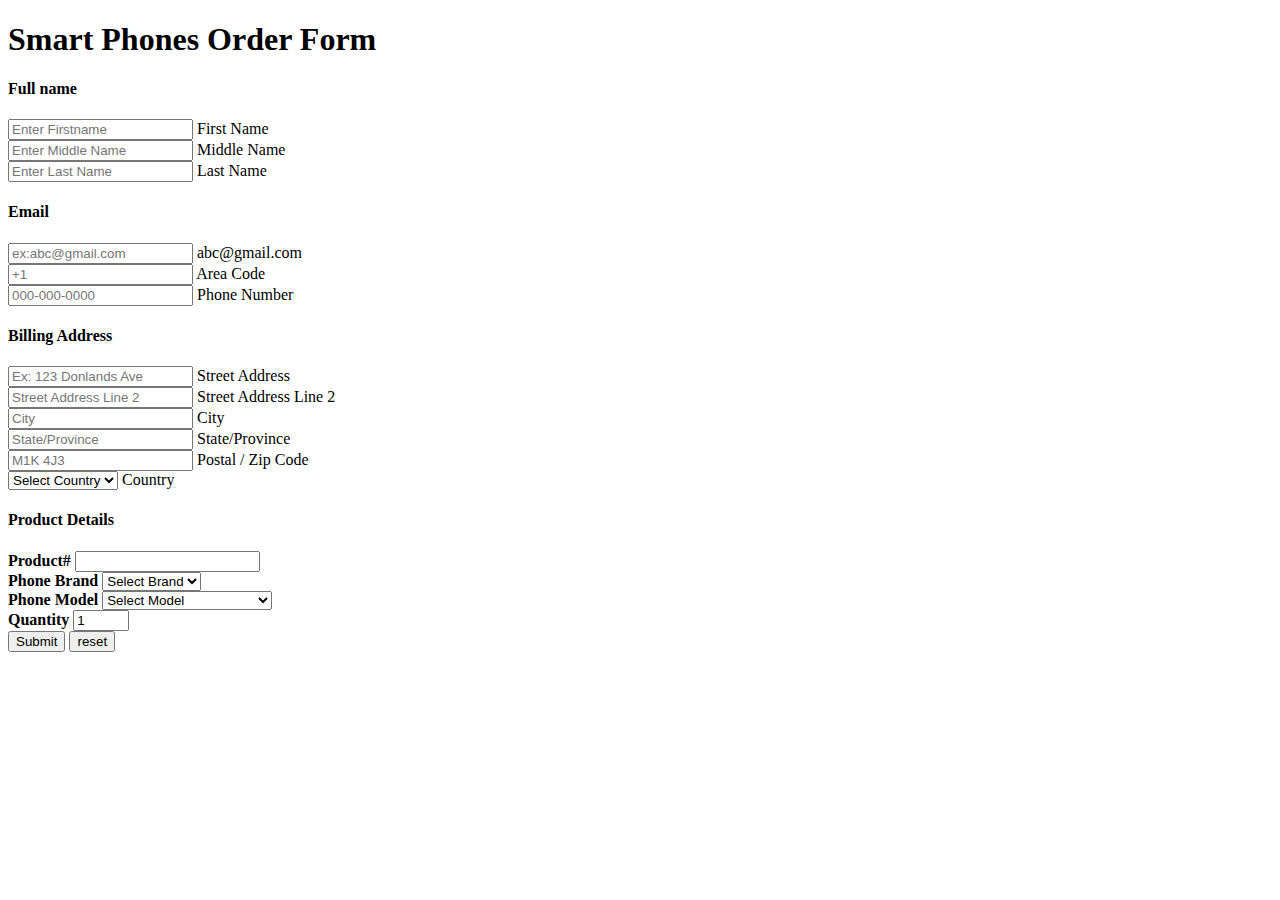
<file: src/main/resources/templates/index.html>
<!DOCTYPE html>
<html xmlns:th="http://thymeleaf.org">

<head>
	<meta charset="ISO-8859-1">
	<link rel="stylesheet" th:href="@{/css/index.css}" />

	<title>Smart Phones Order Form</title>
</head>

<body>
	<form action="#" th:action="@{/phoneWebForm}" th:object="${phoneWebForm}" method="post">
		<h1 class="title">Smart Phones Order Form</h1>
		<div class="form_details">
			<h4>Full name</h4>
			<div class="input-values">
				<div class="input-label-pair">
				
					<input type="text" id="firstName" placeholder="Enter Firstname" name="firstName"
						pattern="[A-Za-z ]+" required />
					<label for="firstName">First Name</label>
				</div>
				<div class="input-label-pair">
					<input type="text" id="middleName" placeholder="Enter Middle Name" name="middleName"
						pattern="[A-Za-z ]+" required />
					<label for="middleName">Middle Name</label>
				</div>
				<div class="input-label-pair">
					<input type="text" id="lastName" placeholder="Enter Last Name" name="lastName" pattern="[A-Za-z ]+"
						required />
					<label for="lastName">Last Name</label>
				</div>
			</div>
		</div>

		<div class="form_details">
			<h4>Email</h4>
			<div class="input-values">
				<div class="input-label-pair">
					<input type="email" id="email" placeholder="ex:abc@gmail.com" name="email"
						pattern="[a-z0-9._%+\-]+@[a-z0-9.\-]+\.[a-z]{2,}$" required />
					<label for="email">abc@gmail.com</label>
				</div>
			</div>
		</div>

		<div class="form_details">
			<div class="input-values">
				<div class="input-label-pair">
					<input type="number" id="areaCode" placeholder="+1" name="areaCode" pattern="\+\d{1,3}" required />
					<label for="areaCode">Area Code</label>
				</div>

				<div class="input-label-pair">
					<input type="number" id="phoneNumber" placeholder="000-000-0000" name="phoneNumber" required />
					<label for="phoneNumber">Phone Number</label>
				</div>
			</div>
		</div>

		<div class="form_details">
			<h4>Billing Address</h4>
			<div class="input-label-pair input-values">
				<input type="text" id="streetAddress" placeholder="Ex: 123 Donlands Ave" name="streetAddress"
					pattern="\d+\s+[A-Za-z0-9\s.,'-]+" required />
				<label for="streetAddress">Street Address</label>
			</div>
			<div class="input-label-pair input-values">
				<input type="text" id="streetAddressTwo" placeholder="Street Address Line 2" name="streetAddressTwo" />
				<label for="streetAddressTwo">Street Address Line 2</label>
			</div>
			<div class="input-label-pair input-values">
				<input type="text" id="city" placeholder="City" name="city" pattern="[A-Za-z ]+" required />
				<label for="city">City</label>
			</div>
			<div class="input-label-pair input-values">
				<input type="text" id="state" placeholder="State/Province" name="state" pattern="[A-Za-z ]+" required />
				<label for="state">State/Province</label>
			</div>

			<div class="input-values">
				<div class="input-label-pair">
					<input type="text" id="postalCode" placeholder="M1K 4J3" name="postalCode"
						pattern="[A-Z]\d[A-Z] \d[A-Z]\d" required />
					<label for="postalCode">Postal / Zip Code</label>
				</div>
				<div class="input-label-pair">
					<select name="country" id="country" required>
						<option value="" selected>Select Country</option>
						<option value="nepal">Nepal</option>
						<option value="canada">Canada</option>
						<option value="usa">USA</option>
						<option value="southKorea">South Korea</option>
					</select>
					<label for="country">Country</label>
				</div>
			</div>
		</div>

		<div class="form_details">
			<h4>Product Details</h4>
			<div class="input-label-pair input-values">
				<label for="product"><strong>Product#</strong></label>
				<input type="text" id="product" name="product" required />
			</div>

			<div class="input-label-pair input-values">
				<label for="productBrand"><strong>Phone Brand</strong></label>
				<select name="productBrand" id="productBrand" required>
					<option value="" selected>Select Brand</option>
					<option value="samsung">Samsung</option>
					<option value="iphone">IPhone</option>
					<option value="google">Google</option>
				</select>
			</div>
			<div class="input-label-pair input-values">
				<label for="productModel"><strong>Phone Model</strong></label>
				<select name="productModel" id="productModel" required>
					<option value="" selected>Select Model</option>
					<optgroup label="Iphone">
						<option value="iphone 16">Iphone 16</option>
						<option value="iphone 15">Iphone 15</option>
						<option value="iphone 15 Pro Max">Iphone 15 pro max</option>

					</optgroup>
					<optgroup label="Samsung">
						<option value="Samsung S 21">Samsung S 21</option>
						<option value="Samsung S 21 Ultra">Samsung S 21 Ultra</option>
						<option value="Samsung Galaxy A 71">Samsung Galaxy A 71</option>

					</optgroup>
					<optgroup label="Google">
						<option value="Pixel 8a">Pixel 8a</option>
						<option value="Pixel 6a">Pixel 6a</option>
					</optgroup>

				</select>
			</div>
			<div class="input-values">
				<div class="input-label-pair">
					<label for="quantity"><strong>Quantity</strong></label>
					<input type="number" id="quantity" name="quantity" min="1" max="10" value="1" required />
				</div>
			</div>
		</div>
		<button class="submit-btn" id="submit-btn" name="action" value="submit">Submit</button>
		<input type="reset" value="reset" class="submit-btn" id="submit-btn" />
	</form>
</body>

</html>
</file>
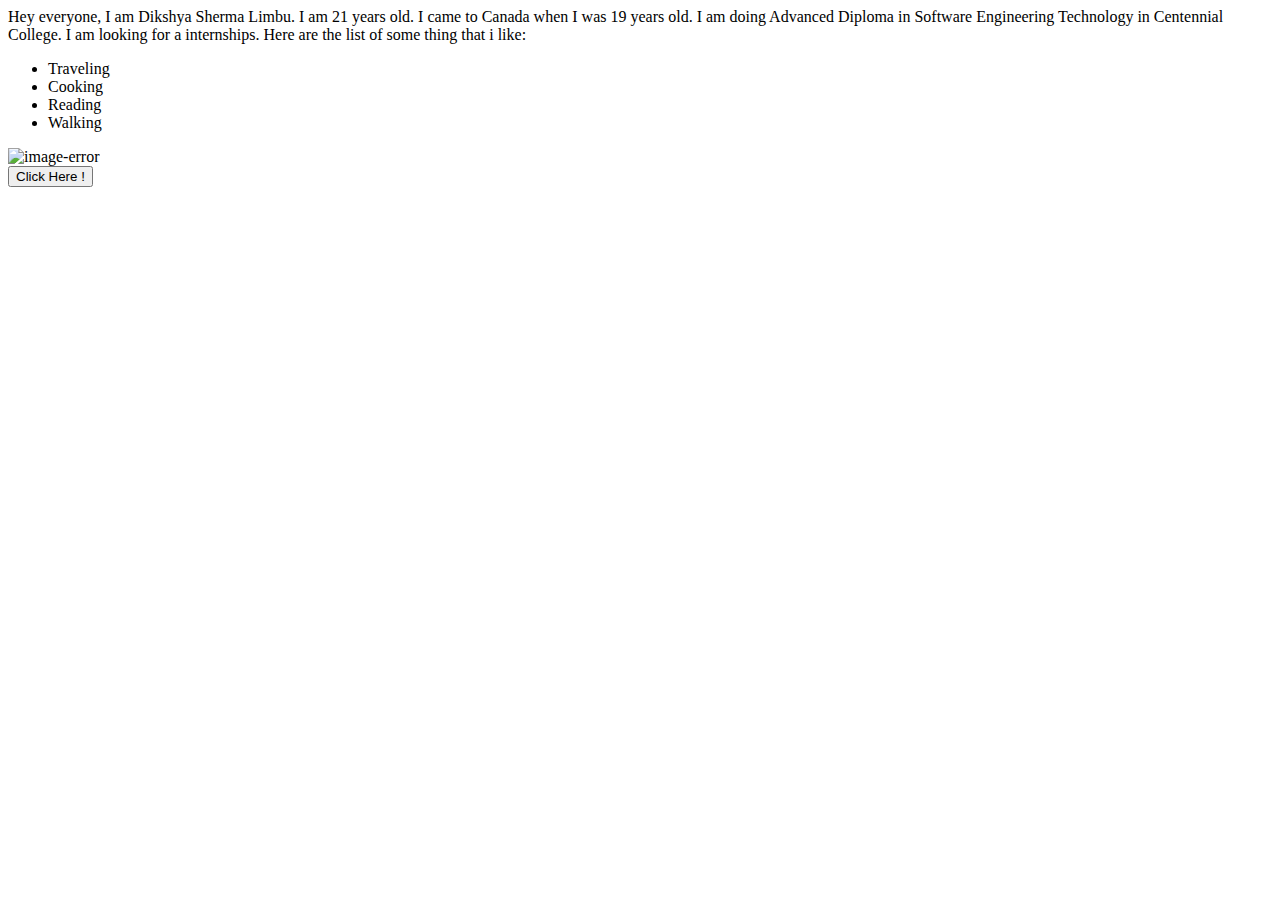
<file: src/main/resources/templates/homePage.html>
<!DOCTYPE html>
<html xmlns:th="http://thymeleaf.org">

<head>
<link rel="stylesheet" th:href="@{/css/homePage.css}" />
	<title>Introduction About Me</title>
</head>

<body>
	<div class="intro">

		<section class="about-me">
			Hey everyone, I am Dikshya Sherma Limbu. I am 21 years old.
			I came to Canada when I was 19 years old.
			I am doing Advanced Diploma in Software Engineering Technology in Centennial College.
			I am looking for a internships.
			Here are the list of some thing that i like:
			<ul>
				<li>Traveling</li>
				<li>Cooking</li>
				<li>Reading</li>
				<li>Walking</li>
			</ul>
		</section>
		<aside class="image">
		<img th:src="@{/images/iam.jpg}" alt="image-error"/>
		</aside>
		<button class="clickMe-btn" onclick="window.location.href='/index'">Click Here !</button>

	</div>
</body>

</html>
</file>
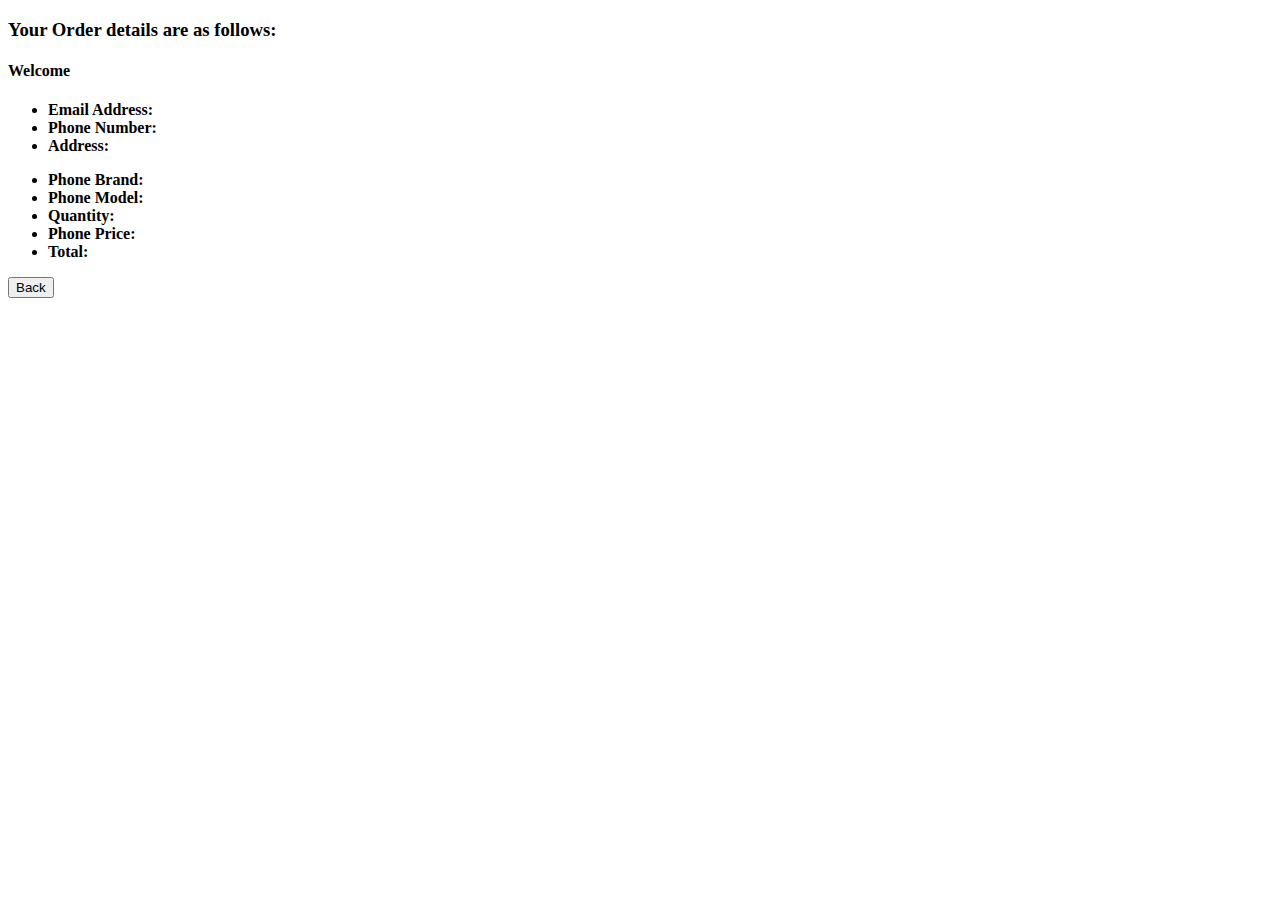
<file: src/main/resources/templates/show-order.html>
<!DOCTYPE html>
<html xmlns:th="http://thymeleaf.org">
<head>
<title>Show Order</title>
<link rel="stylesheet" th:href="@{/css/show-order.css}" />
</head>
<body>
    <div class="show-order">
    <h3 > Your Order details are as follows: </h3>
     <h4>Welcome <span th:text="${order.firstName}"></span></h4> 
    <div class="info-details">
    <ul class="info-details">
    <li><strong>Email Address:</strong><span th:text="${order.email}"></span></li>
    <li><strong>Phone Number:</strong><span th:text="${order.phoneNumber}"></span></li>
    <li><strong>Address:</strong><span th:text="${order.streetAddress + order.city + order.state}"></span></li>
    </ul>
    </div>
    <div class="phone-details">
    <ul class="phone-details" >
    <li><strong>Phone Brand: </strong><span th:text="${order.productBrand} "></span></li>
    <li><strong>Phone Model: </strong><span th:text="${order.productModel} "></span></li>
     <li><strong>Quantity: </strong><span th:text="${order.quantity}"></span></li>
    <li><strong>Phone Price: </strong><span th:text="${order.phonePrice} "></span></li>
   
    <li><strong>Total: </strong><span th:text="${order.phonePrice * order.quantity}"></span></li>
    </ul>
    </div>
    <button class="clickMe-btn" onclick="window.location.href='/index'">Back</button>
    </div>     
</body>
</html>
</file>
